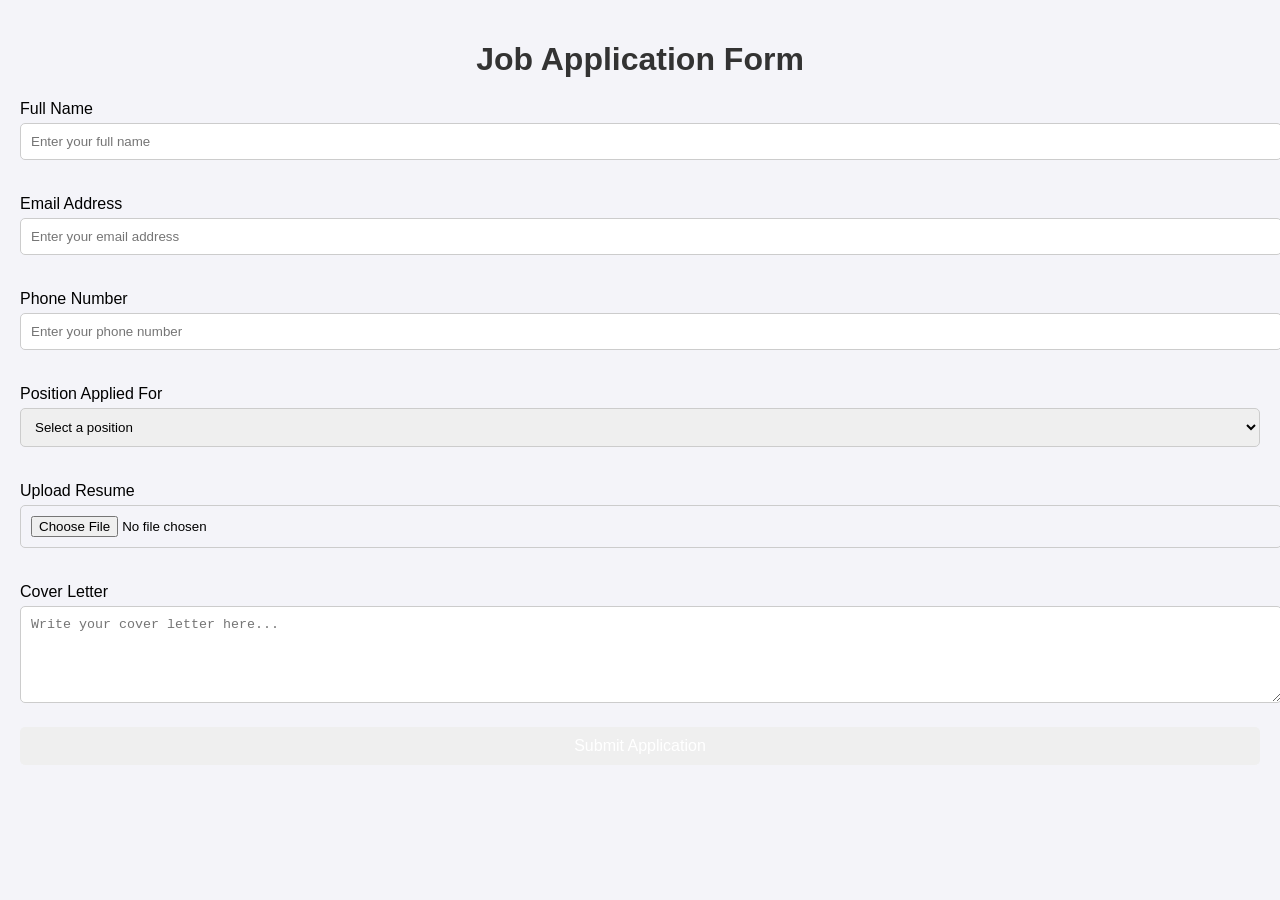
<file: task1.html>
<!DOCTYPE html>
<html lang="en">
<head>
    <meta charset="UTF-8">
    <meta name="viewport" content="width=device-width, initial-scale=1.0">
    <title>Job Application Form</title>
    <style>
        body {
            font-family: Arial, sans-serif;
            margin: 0;
            padding: 20px;
            background-color: #f4f4f9;
        }
        ainer {
            max-width: 600px;
            margin: auto;
            background: white;
            padding: 20px;
            border-radius: 8px;
            box-shadow: 0 0 10px rgba(0, 0, 0, 0.1);
        }
        h1 {
            text-align: center;
            color: #333;
        }
        label {
            display: block;
            margin: 15px 0 5px;
        }
        input, textarea, select {
            width: 100%;
            padding: 10px;
            margin-bottom: 20px;
            border: 1px solid #ccc;
            border-radius: 5px;
        }
        button {
            width: 100%;
            padding: 10px;
            background-colo.contr: #28a745;
            color: white;
            border: none;
            border-radius: 5px;
            font-size: 16px;
            cursor: pointer;
        }
        button:hover {
            background-color: #218838;
        }
    </style>
</head>
<body>
    <div class="container">
        <h1>Job Application Form</h1>
        <form action="/submit-application" method="post">
            <label for="name">Full Name</label>
            <input type="text" id="name" name="name" placeholder="Enter your full name" required>

            <label for="email">Email Address</label>
            <input type="email" id="email" name="email" placeholder="Enter your email address" required>

            <label for="phone">Phone Number</label>
            <input type="tel" id="phone" name="phone" placeholder="Enter your phone number" required>

            <label for="position">Position Applied For</label>
            <select id="position" name="position" required>
                <option value="" disabled selected>Select a position</option>
                <option value="developer">Developer</option>
                <option value="designer">Designer</option>
                <option value="manager">Manager</option>
                <option value="other">Other</option>
            </select>

            <label for="resume">Upload Resume</label>
            <input type="file" id="resume" name="resume" accept=".pdf,.doc,.docx" required>

            <label for="cover-letter">Cover Letter</label>
            <textarea id="cover-letter" name="cover-letter" rows="5" placeholder="Write your cover letter here..." required></textarea>

            <button type="submit">Submit Application</button>
        </form>
    </div>
</body>
</html>
</file>
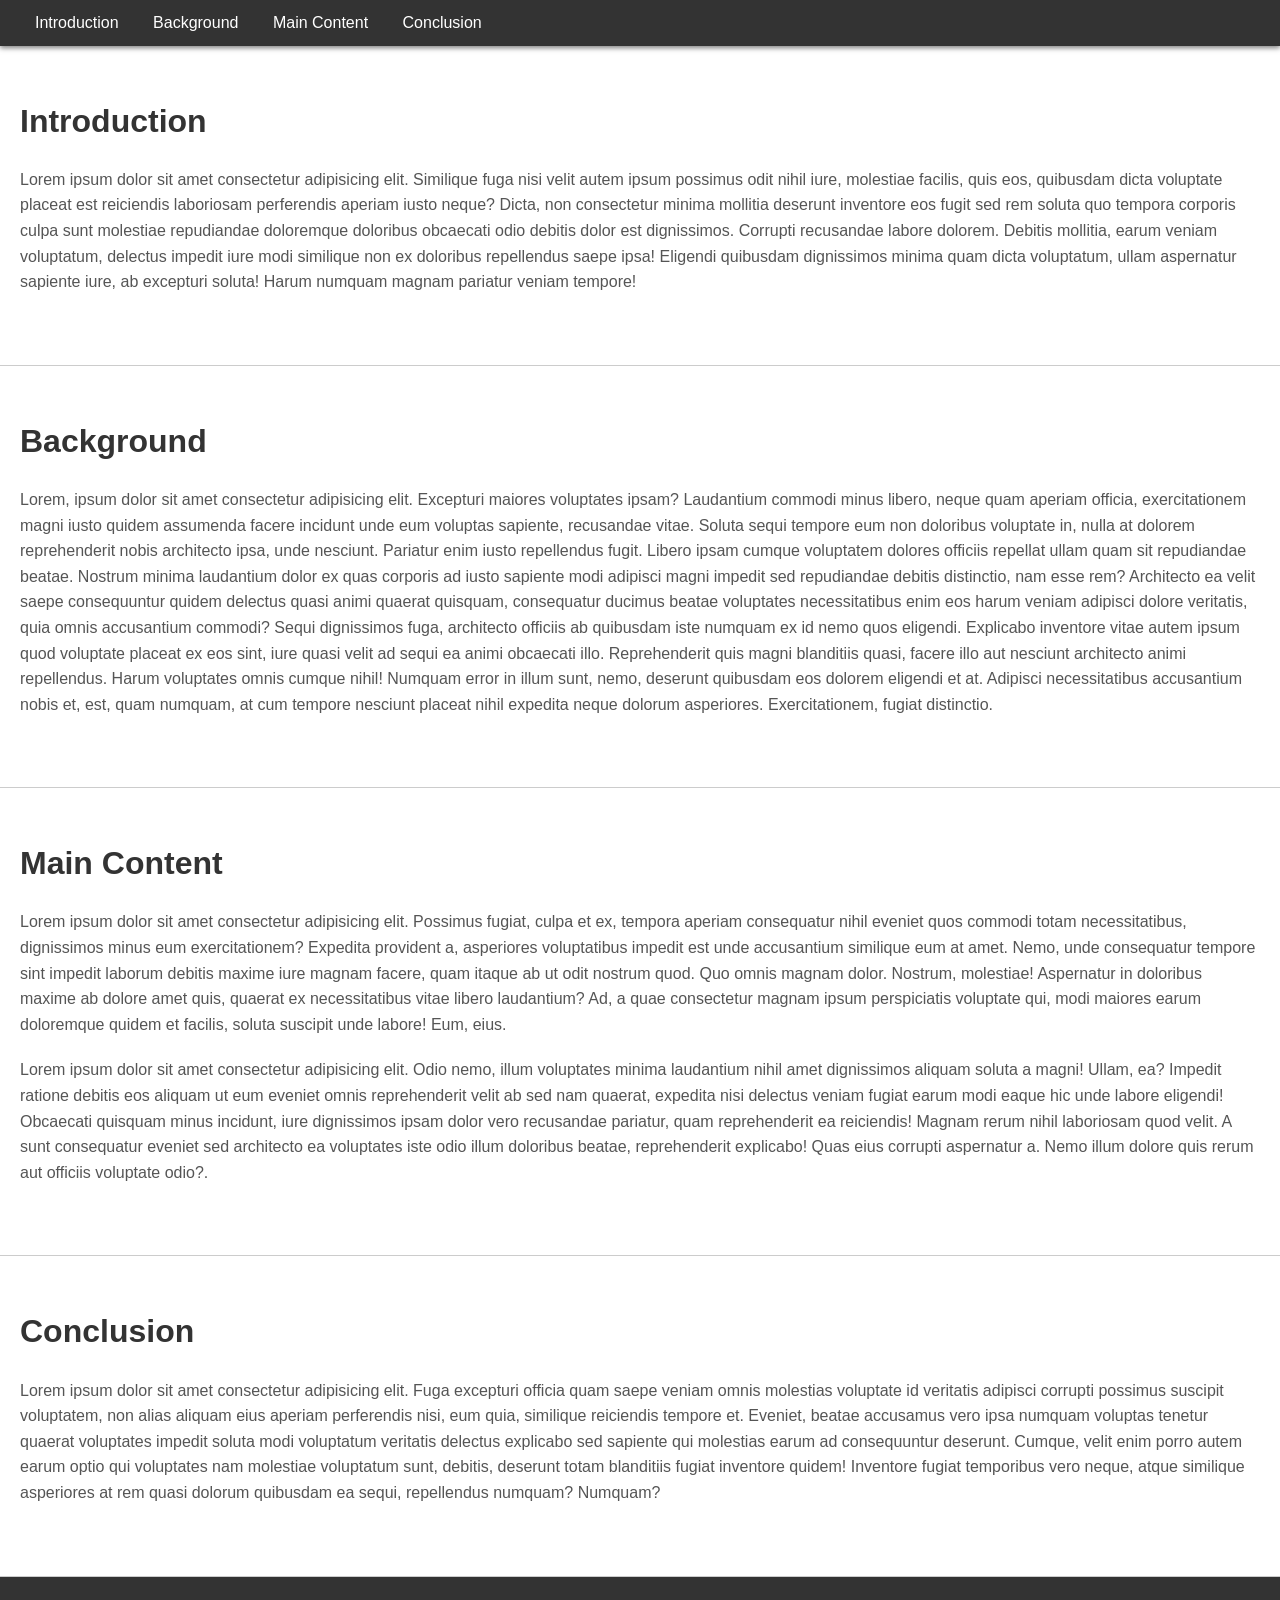
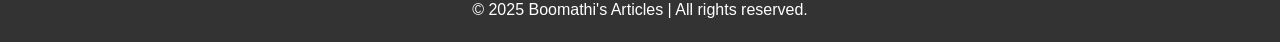
<file: task3.html>
<!DOCTYPE html>
<html lang="en">

<head>
    <meta charset="UTF-8">
    <meta name="viewport" content="width=device-width, initial-scale=1.0">
    <title>Sticky Navigation Article</title>
    <style>
        /* Global Styles */
        body {
            font-family: Arial, sans-serif;
            margin: 0;
            line-height: 1.6;
        }

        a {
            text-decoration: none;
            color: inherit;
        }

        h1, h2, h3 {
            margin: 0;
        }

        p {
            margin: 0 0 20px;
        }

        /* Navigation Bar */
        nav {
            position: sticky;
            top: 0;
            background-color: #333;
            color: white;
            padding: 10px 20px;
            z-index: 1000;
            box-shadow: 0 2px 5px rgba(0, 0, 0, 0.5);
        }

        nav a {
            margin: 0 15px;
            color: white;
            font-size: 1rem;
        }

        nav a:hover {
            color: #f39c12;
        }

        /* Article Section */
        section {
            padding: 50px 20px;
            border-bottom: 1px solid #ccc;
        }

        section h2 {
            color: #333;
            margin-bottom: 20px;
            font-size: 2rem;
            position: sticky;
            top:0;
        }

        section p {
            font-size: 1rem;
            color: #555;
        }

        /* Footer */
        footer {
            background-color: #333;
            color: white;
            text-align: center;
            padding: 20px 0;
        }
    </style>
</head>

<body>
    <!-- Navigation -->
    <nav>
        <a href="#introduction">Introduction</a>
        <a href="#background">Background</a>
        <a href="#main-content">Main Content</a>
        <a href="#conclusion">Conclusion</a>
    </nav>

    <!-- Article Content -->
    <section id="introduction">
        <h2>Introduction</h2>
        <p>
            Lorem ipsum dolor sit amet consectetur adipisicing elit. Similique fuga nisi velit autem ipsum possimus odit nihil iure, molestiae facilis, quis eos, quibusdam dicta voluptate placeat est reiciendis laboriosam perferendis aperiam iusto neque? Dicta, non consectetur minima mollitia deserunt inventore eos fugit sed rem soluta quo tempora corporis culpa sunt molestiae repudiandae doloremque doloribus obcaecati odio debitis dolor est dignissimos. Corrupti recusandae labore dolorem. Debitis mollitia, earum veniam voluptatum, delectus impedit iure modi similique non ex doloribus repellendus saepe ipsa! Eligendi quibusdam dignissimos minima quam dicta voluptatum, ullam aspernatur sapiente iure, ab excepturi soluta! Harum numquam magnam pariatur veniam tempore!
        </p>
    </section>

    <section id="background">
        <h2>Background</h2>
        <p>
            Lorem, ipsum dolor sit amet consectetur adipisicing elit. Excepturi maiores voluptates ipsam? Laudantium commodi minus libero, neque quam aperiam officia, exercitationem magni iusto quidem assumenda facere incidunt unde eum voluptas sapiente, recusandae vitae. Soluta sequi tempore eum non doloribus voluptate in, nulla at dolorem reprehenderit nobis architecto ipsa, unde nesciunt. Pariatur enim iusto repellendus fugit. Libero ipsam cumque voluptatem dolores officiis repellat ullam quam sit repudiandae beatae. Nostrum minima laudantium dolor ex quas corporis ad iusto sapiente modi adipisci magni impedit sed repudiandae debitis distinctio, nam esse rem? Architecto ea velit saepe consequuntur quidem delectus quasi animi quaerat quisquam, consequatur ducimus beatae voluptates necessitatibus enim eos harum veniam adipisci dolore veritatis, quia omnis accusantium commodi? Sequi dignissimos fuga, architecto officiis ab quibusdam iste numquam ex id nemo quos eligendi. Explicabo inventore vitae autem ipsum quod voluptate placeat ex eos sint, iure quasi velit ad sequi ea animi obcaecati illo. Reprehenderit quis magni blanditiis quasi, facere illo aut nesciunt architecto animi repellendus. Harum voluptates omnis cumque nihil! Numquam error in illum sunt, nemo, deserunt quibusdam eos dolorem eligendi et at. Adipisci necessitatibus accusantium nobis et, est, quam numquam, at cum tempore nesciunt placeat nihil expedita neque dolorum asperiores. Exercitationem, fugiat distinctio.
        </p>
    </section>

    <section id="main-content">
        <h2>Main Content</h2>
        <p>
           Lorem ipsum dolor sit amet consectetur adipisicing elit. Possimus fugiat, culpa et ex, tempora aperiam consequatur nihil eveniet quos commodi totam necessitatibus, dignissimos minus eum exercitationem? Expedita provident a, asperiores voluptatibus impedit est unde accusantium similique eum at amet. Nemo, unde consequatur tempore sint impedit laborum debitis maxime iure magnam facere, quam itaque ab ut odit nostrum quod. Quo omnis magnam dolor. Nostrum, molestiae! Aspernatur in doloribus maxime ab dolore amet quis, quaerat ex necessitatibus vitae libero laudantium? Ad, a quae consectetur magnam ipsum perspiciatis voluptate qui, modi maiores earum doloremque quidem et facilis, soluta suscipit unde labore! Eum, eius.
        </p>
        <p>
            Lorem ipsum dolor sit amet consectetur adipisicing elit. Odio nemo, illum voluptates minima laudantium nihil amet dignissimos aliquam soluta a magni! Ullam, ea? Impedit ratione debitis eos aliquam ut eum eveniet omnis reprehenderit velit ab sed nam quaerat, expedita nisi delectus veniam fugiat earum modi eaque hic unde labore eligendi! Obcaecati quisquam minus incidunt, iure dignissimos ipsam dolor vero recusandae pariatur, quam reprehenderit ea reiciendis! Magnam rerum nihil laboriosam quod velit. A sunt consequatur eveniet sed architecto ea voluptates iste odio illum doloribus beatae, reprehenderit explicabo! Quas eius corrupti aspernatur a. Nemo illum dolore quis rerum aut officiis voluptate odio?.
        </p>
    </section>

    <section id="conclusion">
        <h2>Conclusion</h2>
        <p>
            Lorem ipsum dolor sit amet consectetur adipisicing elit. Fuga excepturi officia quam saepe veniam omnis molestias voluptate id veritatis adipisci corrupti possimus suscipit voluptatem, non alias aliquam eius aperiam perferendis nisi, eum quia, similique reiciendis tempore et. Eveniet, beatae accusamus vero ipsa numquam voluptas tenetur quaerat voluptates impedit soluta modi voluptatum veritatis delectus explicabo sed sapiente qui molestias earum ad consequuntur deserunt. Cumque, velit enim porro autem earum optio qui voluptates nam molestiae voluptatum sunt, debitis, deserunt totam blanditiis fugiat inventore quidem! Inventore fugiat temporibus vero neque, atque similique asperiores at rem quasi dolorum quibusdam ea sequi, repellendus numquam? Numquam?
        </p>
    </section>

    <!-- Footer -->
    <footer>
        &copy; 2025 Boomathi's Articles | All rights reserved.
    </footer>
</body>

</html>
</file>
